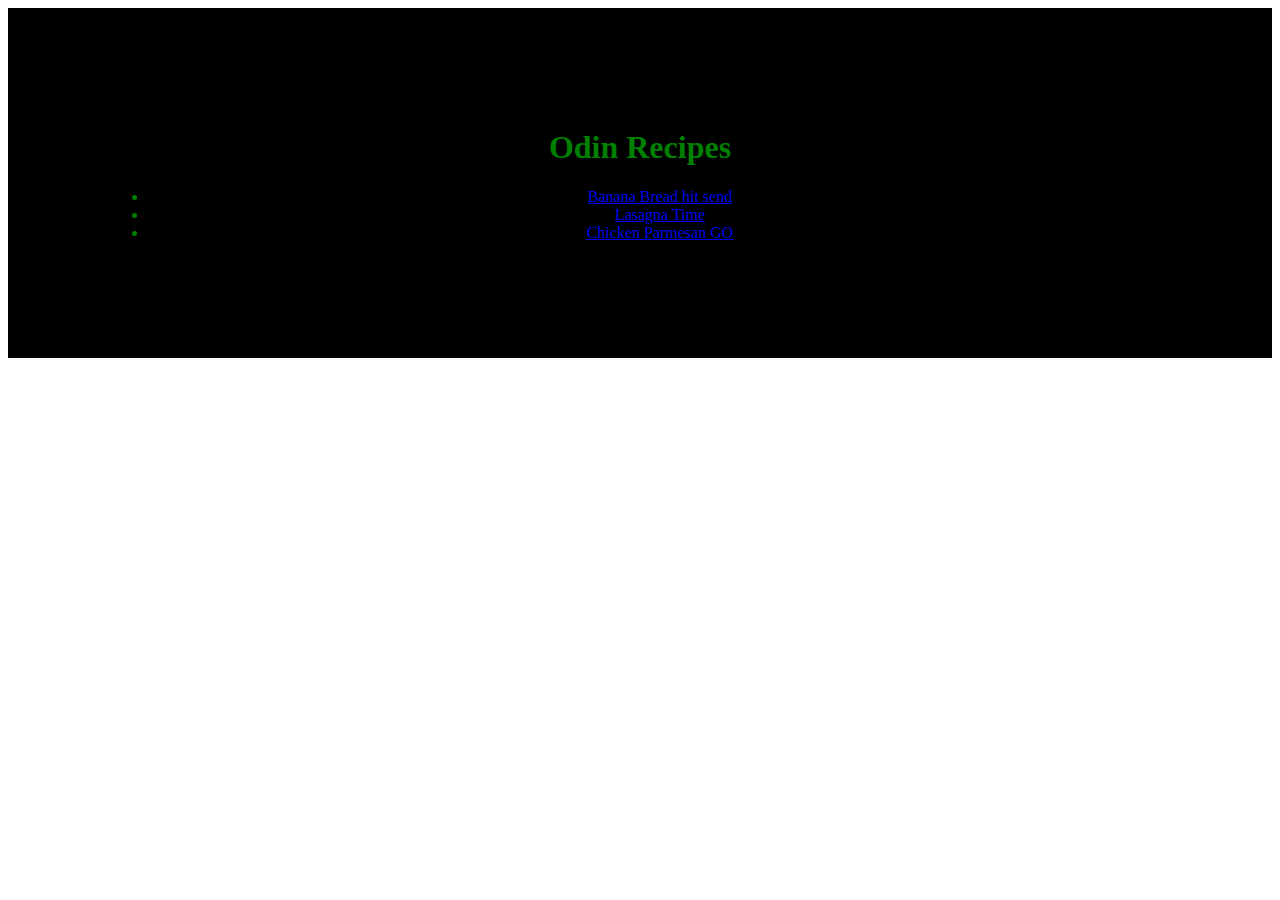
<file: index.html>
<!DOCTYPE html>

<html lang="en">
    <head>
        <meta charset="utf-8">
        <title>She Got A BAKERY BACK THERE~!</title>
        <link rel="stylesheet" href="style.css">
    </head>
    <body>
        <div class="main">
        <h1>Odin Recipes</h1>
        <ul>
            <li><a href="recipes/banana-bread.html">Banana Bread hit send</a></li>
            <li><a href="recipes/lasagna.html">Lasagna Time</a></li>
            <li><a href="recipes/chicken-parm.html">Chicken Parmesan GO</a></li>
        </ul>
        </div>
    </body>
</html>
</file>
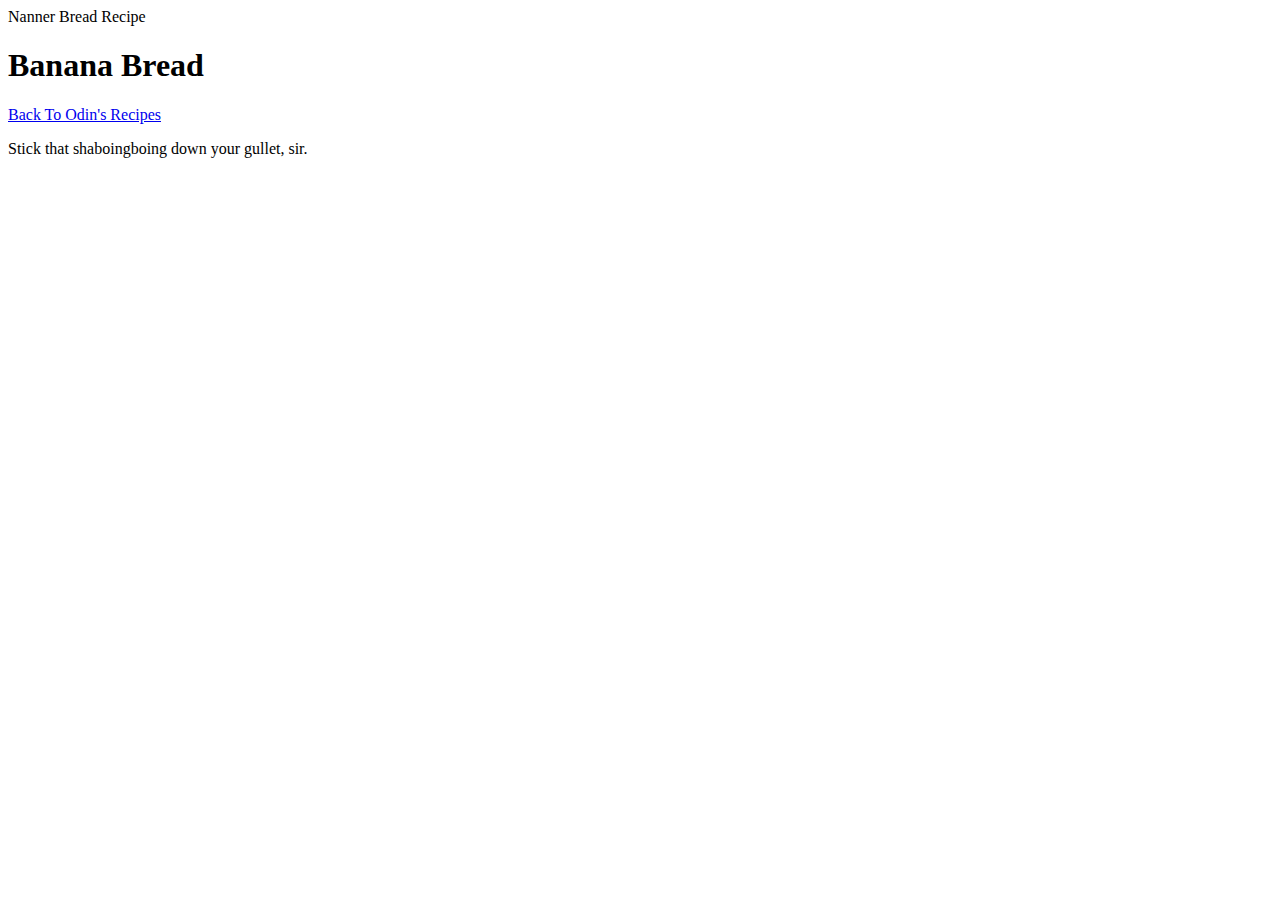
<file: banana-bread.html>
<!DOCTYPE html>

<html lang="en">
    <head>
        <meta charset="utf-8"
        <title>Nanner Bread Recipe</title>
    </head>
    <body>
        <h1>Banana Bread</h1>
        <a href="../index.html">Back To Odin's Recipes</a>
        <p>Stick that shaboingboing down your gullet, sir.</p>
    </body>
</html>
</file>
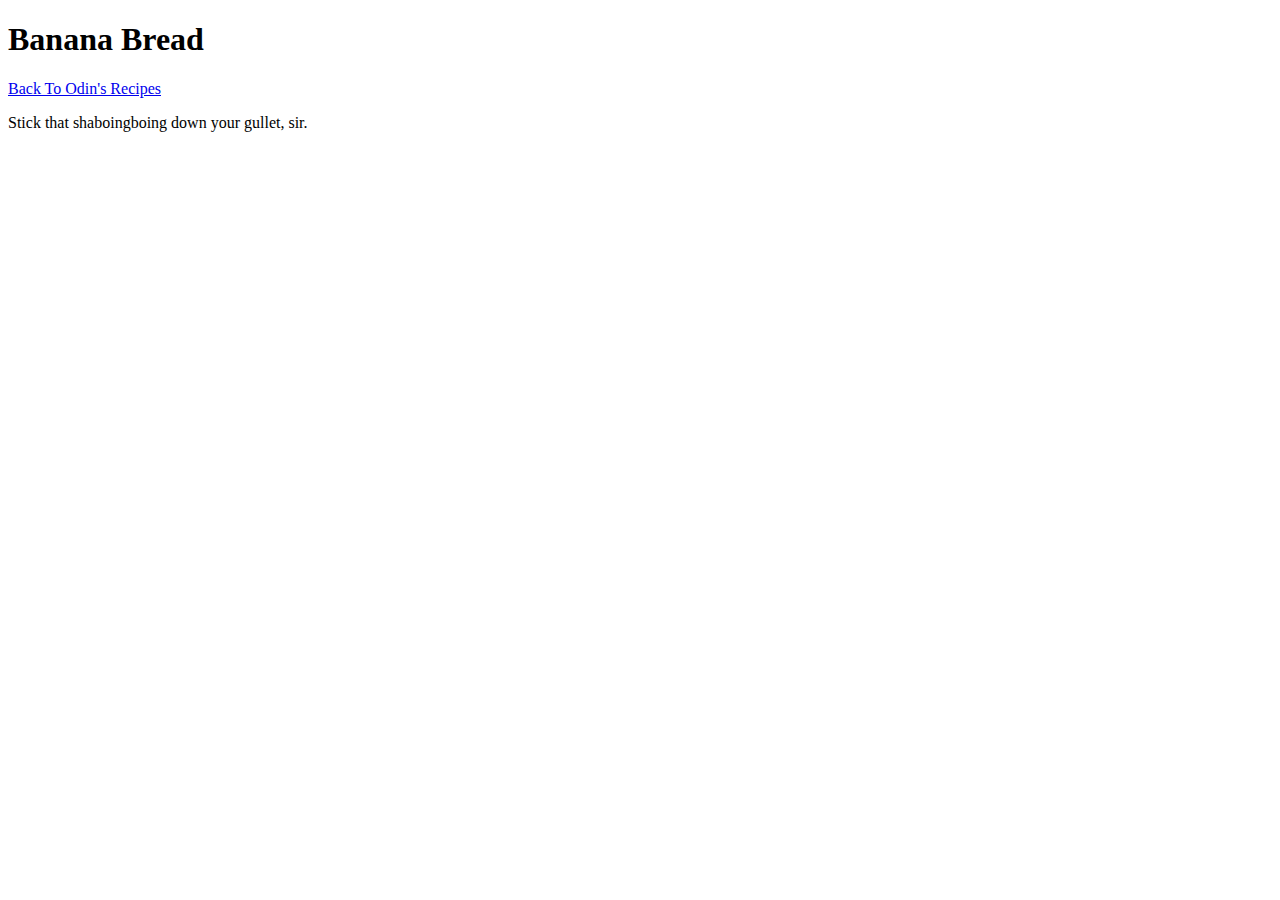
<file: recipes/banana-bread.html>
<!DOCTYPE html>

<html lang="en">
    <head>
        <meta charset="utf-8">
        <title>Nanner Bread Recipe</title>
    </head>
    <body>
        <h1>Banana Bread</h1>
        <a href="../index.html">Back To Odin's Recipes</a>
        <p>Stick that shaboingboing down your gullet, sir.</p>
    </body>
</html>
</file>
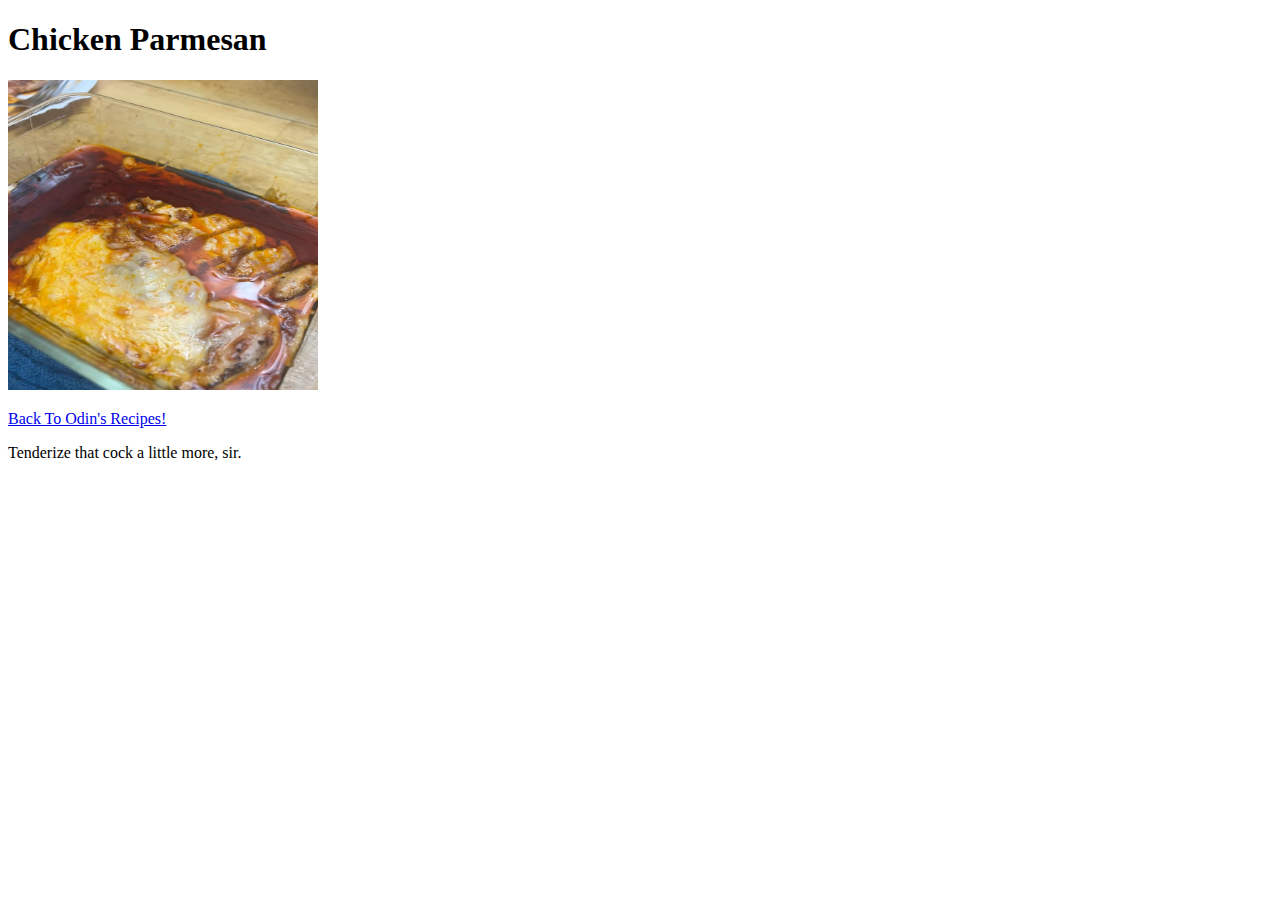
<file: recipes/chicken-parm.html>
<!DOCTYPE html>

<html lang="en">
    <head>
        <meta charset="utf-8">
        <title>Salmonella Recipe</title>
    </head>
    <body>
        <h1>Chicken Parmesan</h1>
        <img src="images/chickenparm.jpeg" alt="Chicken Parmesan...more or less." height="310" width="310"/>
        <p></p>
        <a href="../index.html">Back To Odin's Recipes!</a>
        <p>Tenderize that cock a little more, sir.</p>
    </body>
</html>
</file>
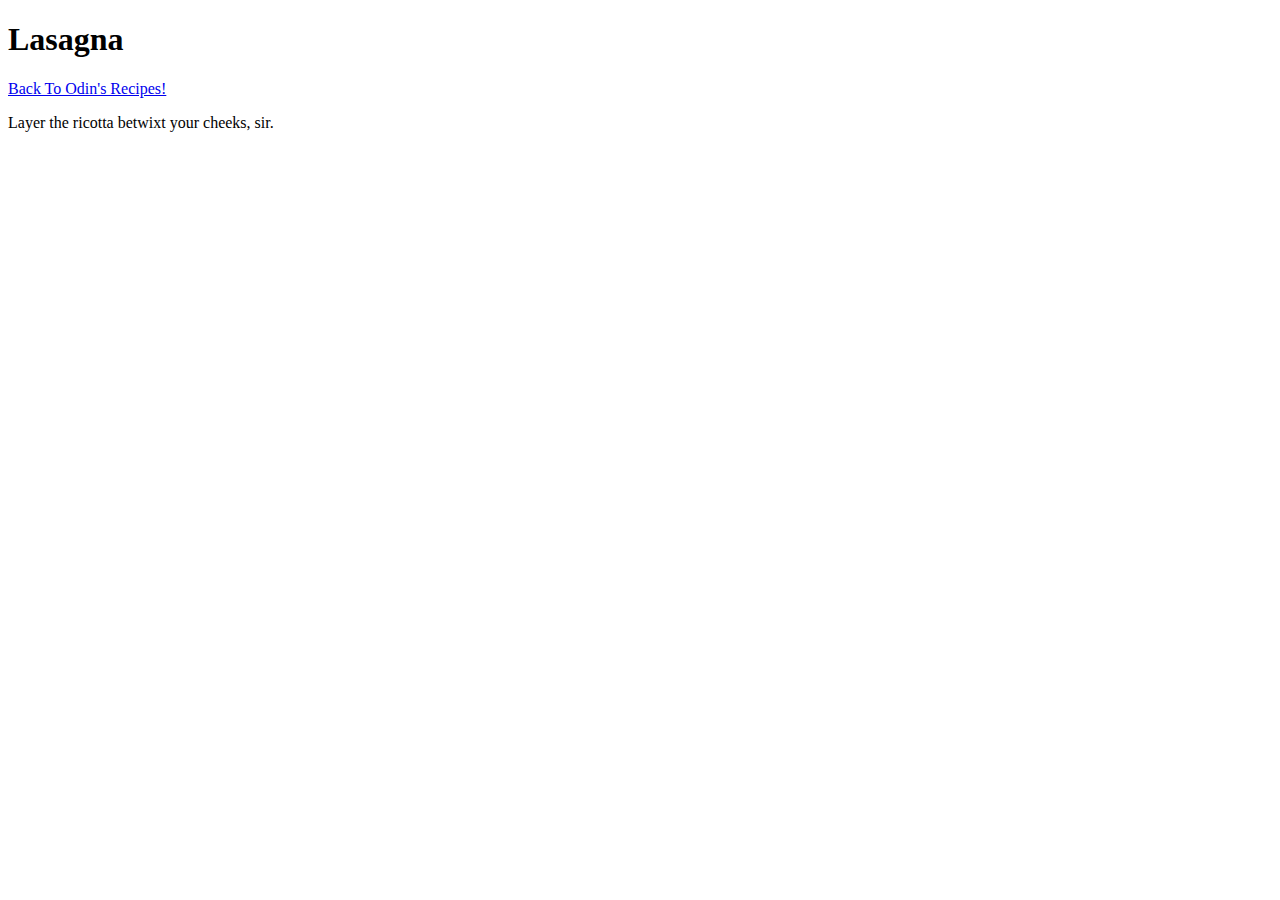
<file: recipes/lasagna.html>
<!DOCTYPE html>

<html lang="en">
    <head>
        <meta charset="utf-8">
        <title>Layered Spaghetti Recipe</title>
    </head>
    <body>
        <h1>Lasagna</h1>
        <a href="../index.html">Back To Odin's Recipes!</a>
        <p>Layer the ricotta betwixt your cheeks, sir.</p>
    </body>
</html>
</file>
<file: style.css>
.main{
    color: green;
    background-color: black;
    text-align: center;
    padding: 100px;
}
</file>
